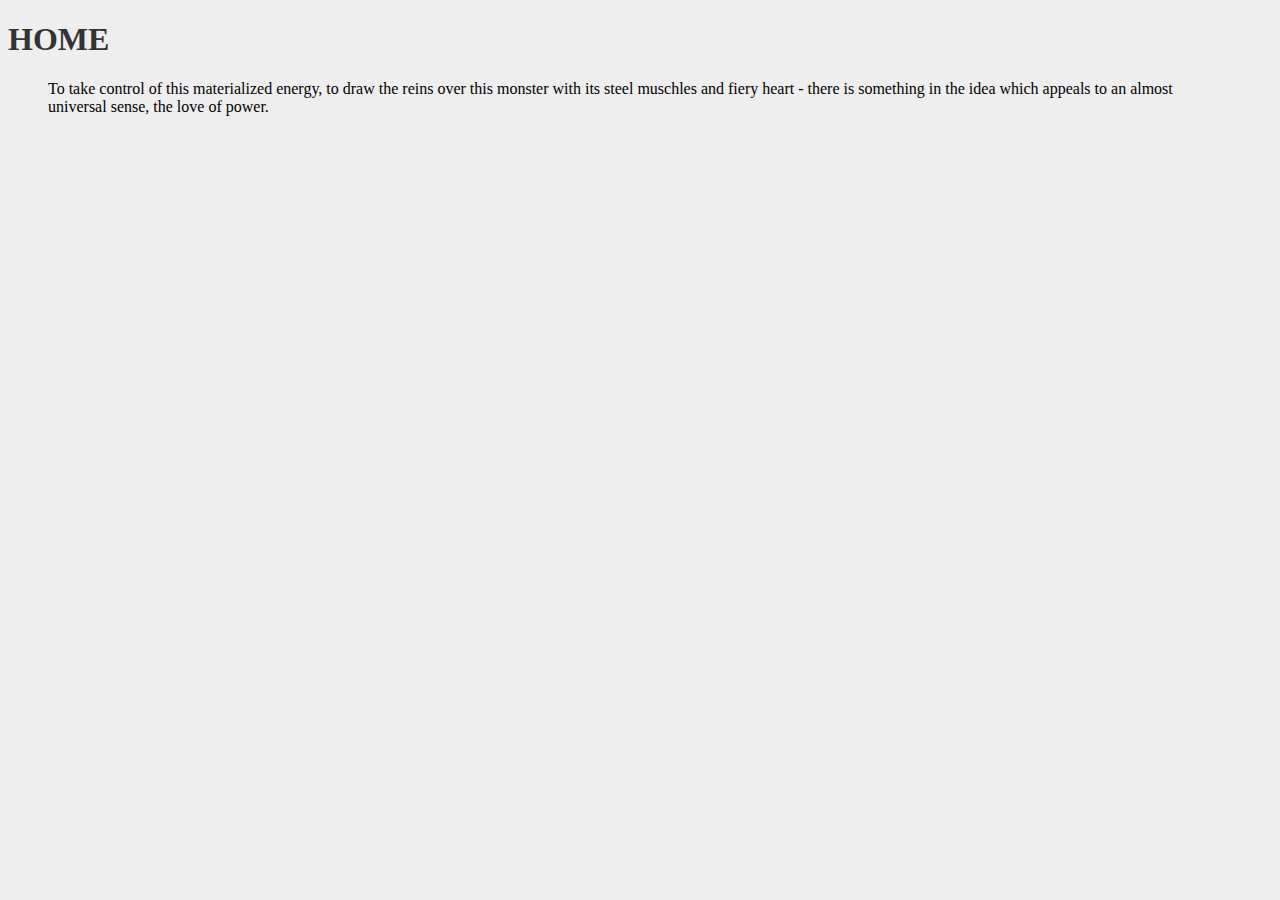
<file: index.html>
<!doctype html>
<html>
<head>
<meta charset="utf-8">
<title>Brian Downey</title>
<link type="text/css" rel="stylesheet" media="all" href="style.css" />
</head>

<body>
<!-- Author: Brian Downey (downeyb@imsweb.com) -->
<section>
    <h1>Home</h1>
    <blockquote>
        <p>To take control of this materialized energy, to draw the reins over this monster with its steel muschles and fiery heart - there is something in the idea which appeals to an almost universal sense, the love of power.</p>
    </blockquote>
</section>
</body>
</html>
</file>
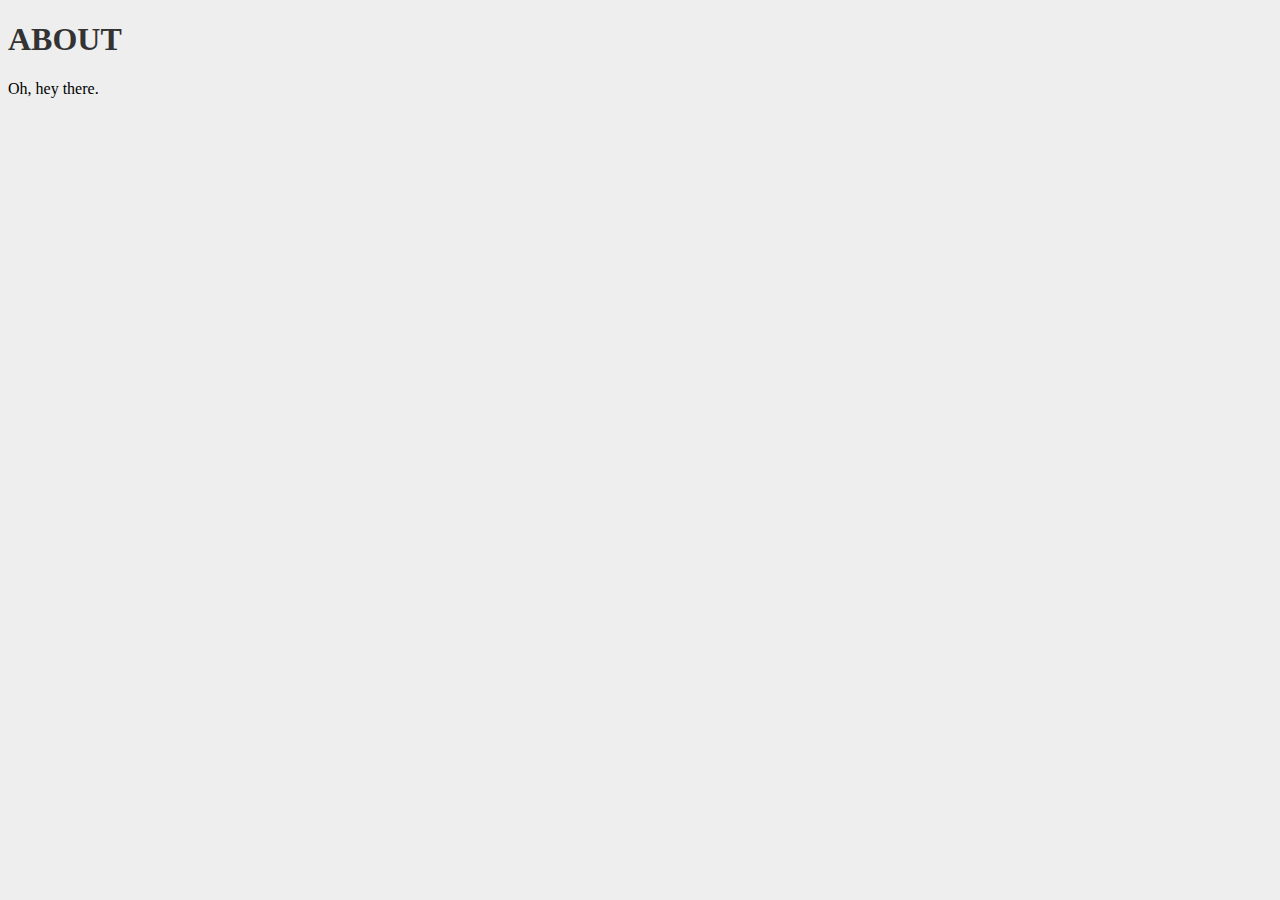
<file: about.html>
<!doctype html>
<html>
<head>
<meta charset="utf-8">
<title>Brian Downey | About</title>
<link type="text/css" rel="stylesheet" media="all" href="style.css" />
</head>

<body>
<section>
    <h1>About</h1>
    <p>Oh, hey there.</p>
</section>
</body>
</html>
</file>
<file: style.css>
body { background: #eee; }
h1 { color: #333; text-transform: uppercase; }
</file>
